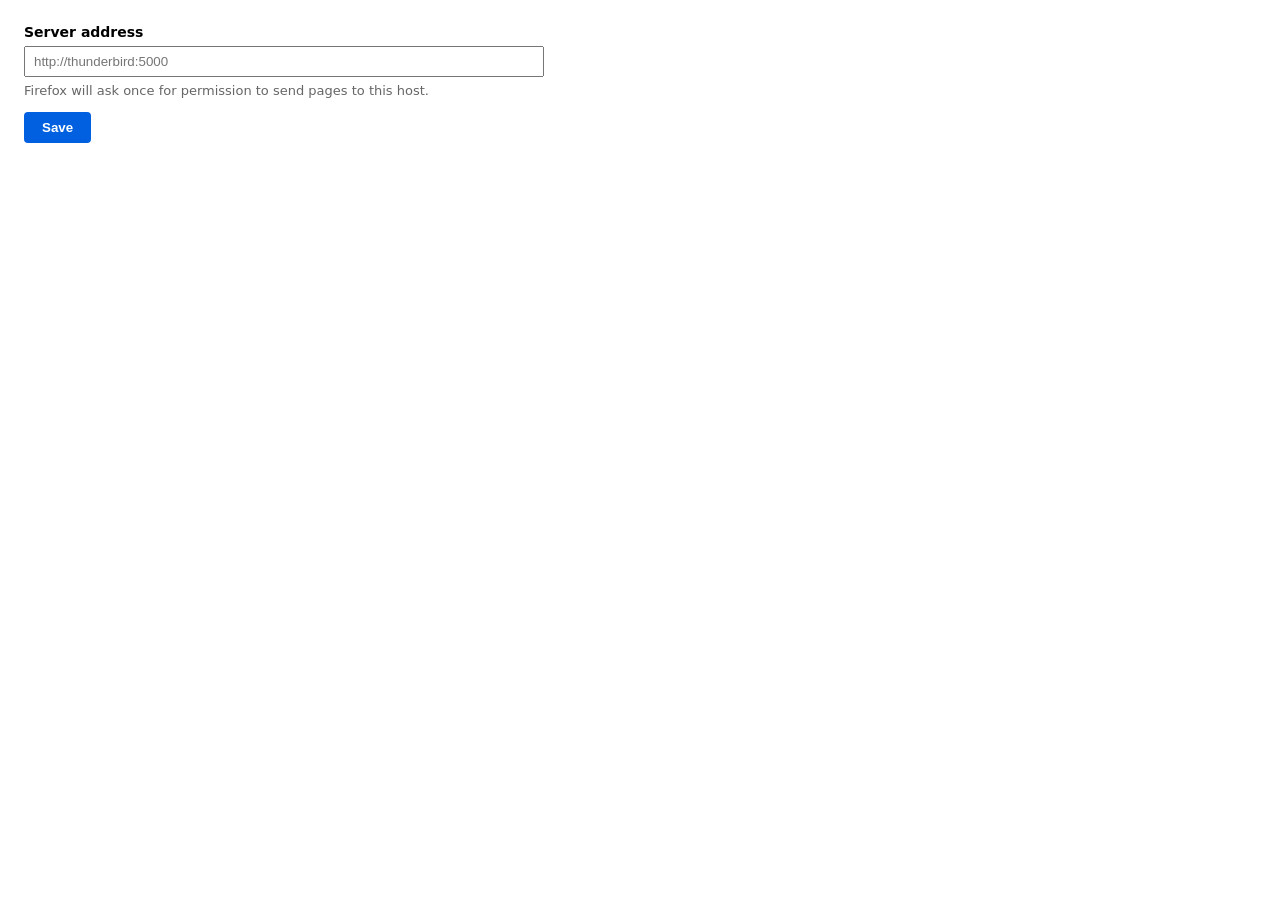
<file: browser-extension/options.html>
<!DOCTYPE html>
<html>
<head>
  <meta charset="utf-8">
  <style>
    body { max-width: 520px; padding: 16px; font: 14px system-ui, sans-serif; }
    label { display: block; margin-bottom: 6px; font-weight: 600; }
    input { width: 100%; padding: 6px 8px; box-sizing: border-box; }
    .help { margin: 6px 0 14px; color: #666; font-size: 13px; }
    button { padding: 8px 18px; font-weight: 600; background: #0060df; color: #fff;
             border: 0; border-radius: 4px; }
    #status { margin-top: 12px; }
    #status.error { color: #842029; font-weight: 700; }
  </style>
</head>
<body>
  <form id="options">
    <label for="serverUrl">Server address</label>
    <input type="url" id="serverUrl" placeholder="http://thunderbird:5000" required>
    <p class="help">Firefox will ask once for permission to send pages to this host.</p>
    <button type="submit">Save</button>
  </form>
  <p id="status"></p>
  <script src="server.js"></script>
  <script src="options.js"></script>
</body>
</html>
</file>
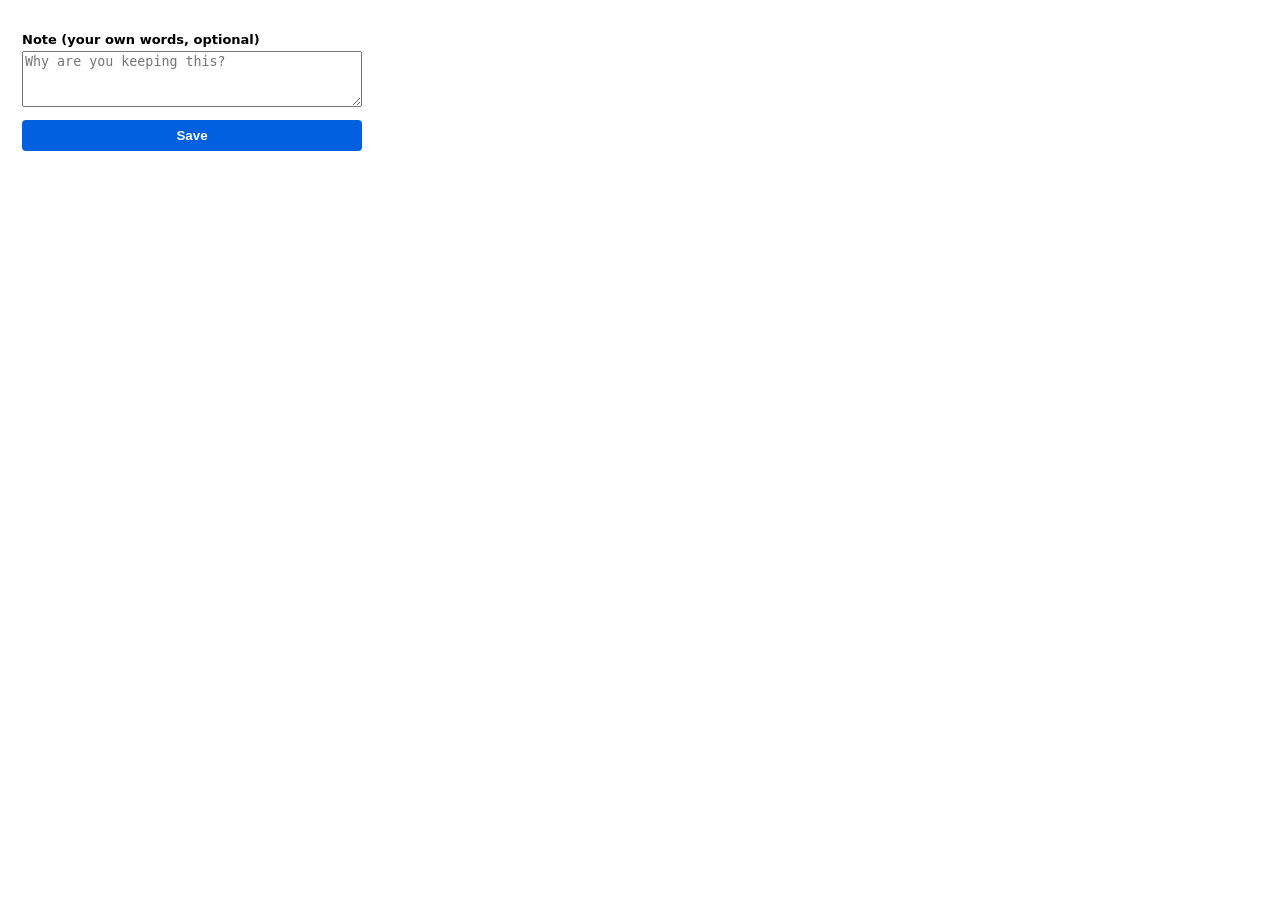
<file: browser-extension/popup.html>
<!DOCTYPE html>
<html>
<head>
  <meta charset="utf-8">
  <style>
    body { width: 340px; padding: 14px; font: 13px system-ui, sans-serif; }
    #url { margin: 0 0 10px; color: #555; word-break: break-all; }
    label { display: block; margin-bottom: 4px; font-weight: 600; }
    textarea { width: 100%; min-height: 56px; box-sizing: border-box; resize: vertical; }
    button { width: 100%; margin-top: 10px; padding: 8px; font-weight: 600;
             background: #0060df; color: #fff; border: 0; border-radius: 4px; }
    button:disabled { background: #aaa; }
    #status { margin-top: 10px; padding: 8px; border-radius: 4px; display: none; }
    #status.saved { display: block; background: #d4edda; color: #155724; }
    #status.already_saved, #status.requeued { display: block; background: #fff3cd; color: #664d03; }
    #status.error { display: block; background: #f8d7da; color: #842029;
                    font-size: 15px; font-weight: 700; }
  </style>
</head>
<body>
  <p id="url"></p>
  <label for="note">Note (your own words, optional)</label>
  <textarea id="note" placeholder="Why are you keeping this?"></textarea>
  <button id="save">Save</button>
  <div id="status"></div>
  <script src="server.js"></script>
  <script src="popup.js"></script>
</body>
</html>
</file>
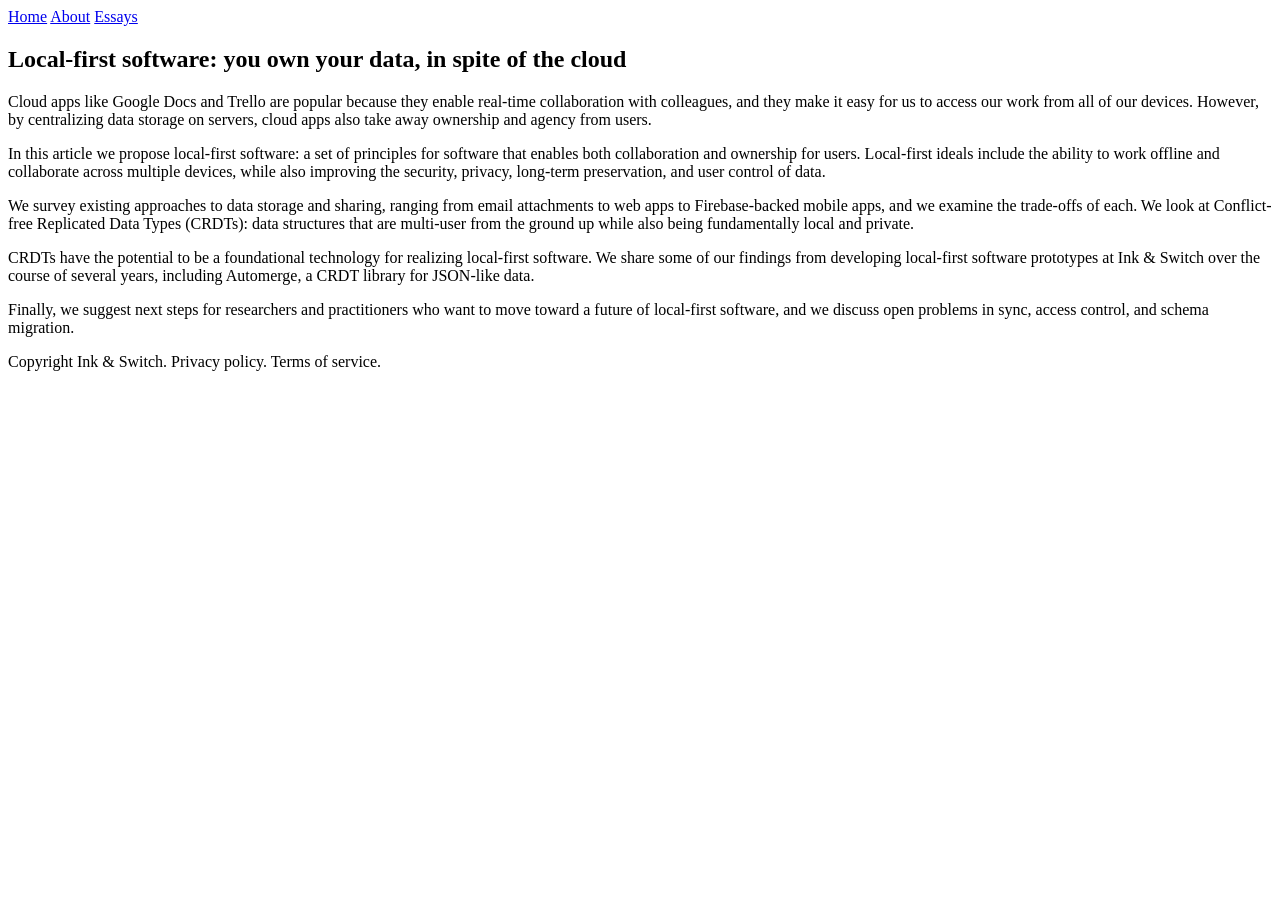
<file: tests/fixtures/article.html>
<!doctype html>
<html lang="en"><head>
<meta charset="utf-8">
<title>Local-first software: you own your data | Ink &amp; Switch</title>
<meta property="og:title" content="Local-first software: you own your data, in spite of the cloud">
<meta property="og:description" content="Seven ideals for local-first software, and how CRDTs can get us there.">
</head><body>
<nav><a href="/">Home</a> <a href="/about">About</a> <a href="/essays">Essays</a></nav>
<article>
<h1>Local-first software: you own your data, in spite of the cloud</h1>
<p>Cloud apps like Google Docs and Trello are popular because they enable real-time collaboration with colleagues, and they make it easy for us to access our work from all of our devices. However, by centralizing data storage on servers, cloud apps also take away ownership and agency from users.</p>
<p>In this article we propose local-first software: a set of principles for software that enables both collaboration and ownership for users. Local-first ideals include the ability to work offline and collaborate across multiple devices, while also improving the security, privacy, long-term preservation, and user control of data.</p>
<p>We survey existing approaches to data storage and sharing, ranging from email attachments to web apps to Firebase-backed mobile apps, and we examine the trade-offs of each. We look at Conflict-free Replicated Data Types (CRDTs): data structures that are multi-user from the ground up while also being fundamentally local and private.</p>
<p>CRDTs have the potential to be a foundational technology for realizing local-first software. We share some of our findings from developing local-first software prototypes at Ink &amp; Switch over the course of several years, including Automerge, a CRDT library for JSON-like data.</p>
<p>Finally, we suggest next steps for researchers and practitioners who want to move toward a future of local-first software, and we discuss open problems in sync, access control, and schema migration.</p>
</article>
<footer>Copyright Ink &amp; Switch. Privacy policy. Terms of service.</footer>
</body></html>
</file>
